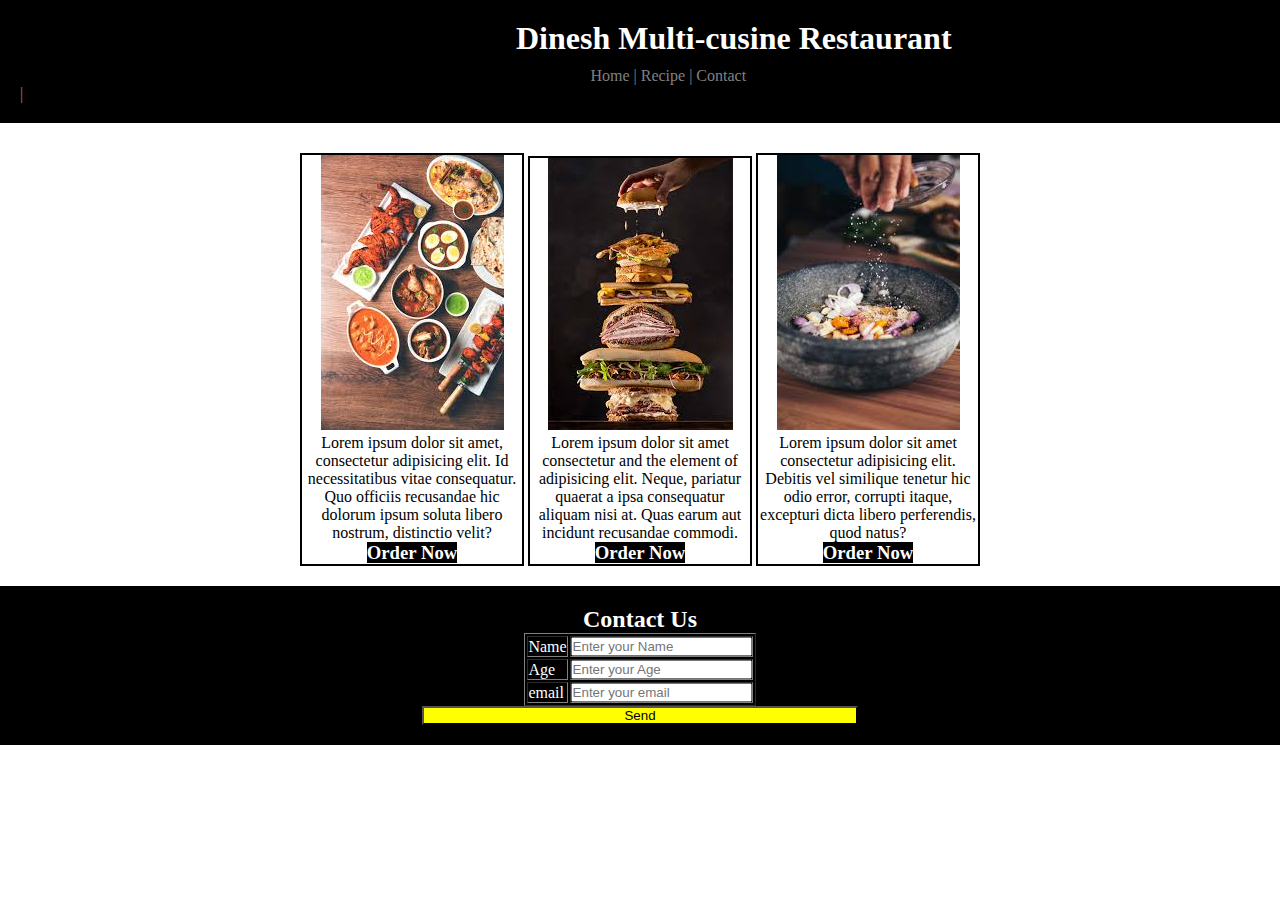
<file: index.html>
<!DOCTYPE html>
<html lang="en">
<head>
    <meta charset="UTF-8">
    <meta name="viewport" content="width=device-width, initial-scale=1.0">
    <title>Restaurent</title>
    <link rel="stylesheet" href="style.css">
</head>
<body>
    <div class="navbar">
        <nav>
            <h1>Dinesh Multi-cusine Restaurant</h1>
            <ul>
                <li>
                    Home |
                </li>
                <li>
                    Recipe |
                </li>
                <li>
                    Contact |
                </li>
            </ul>
        </nav>

    </div>
    <center>
    <div class="FoodItems">
        <div class="box">
            <img src="images.jpeg" alt="">
            Lorem ipsum dolor sit amet, consectetur adipisicing elit. Id necessitatibus vitae consequatur. Quo officiis recusandae hic dolorum ipsum soluta libero nostrum, distinctio velit?
            <br>
            <h3>Order Now</h3>
        </div>
        <div class="box1">
            <img src="Image.jpeg" alt="">
            Lorem ipsum dolor sit amet consectetur and the element of adipisicing elit. Neque, pariatur quaerat a ipsa consequatur aliquam nisi at. Quas earum aut incidunt recusandae commodi.
            <br>
            <h3>Order Now</h3>
        </div>
        <div class="box2">
            <img src="food.jpeg" alt="">
            Lorem ipsum dolor sit amet consectetur adipisicing elit. Debitis vel similique tenetur hic odio error, corrupti itaque, excepturi dicta libero perferendis, quod natus?
            <br>
            <h3>Order Now</h3>
        </div>
    </center>
    </div>

    <div class="contactus" >
        <center>
        <h2>Contact Us</h2>
        <table border="1" >
            <tr>
                <td>
                    Name
                </td>
                <td>
                    <input type="text" placeholder="Enter your Name">
                </td>
            </tr>

            <tr>
                <td>
                    Age
                </td>

                <td>
                    <input type="number" placeholder="Enter your Age">
                </td>
            </tr>

            <tr>
                <td>
                    email
                </td>
                <td>
                    <input type="email" placeholder="Enter your email">
                </td>
            </tr>
            

        </table>
       </center> 
       <center>
       <button style="padding-left: 200px; padding-right: 200px; background-color: yellow; color: black;">Send</button>
    </center>
    </div>
    
</body>
</html>
</file>
<file: style.css>
*{
    margin: 0px;
    padding: 0px;
}

.navbar{
    background-color: black;
    color: white;
    padding: 20px;;
    ul,li{
        display: inline;
    }

}

h1{
    margin-left: 40%;
    padding-bottom: 10px;
}
ul{
    /* margin-left: 48%; */
    padding: 46%;
    
}
li{
    color: gray;
    cursor: pointer;
    
}

.box{
    border-width: 2px;
    border-color: black;
    border-style: solid;
    display: inline-block;
    width: 220px;
    
    
}

.box:hover{
    background-color: black;
    color: white;
    
}

.box1{
    border-width: 2px;
    border-color: black;
    border-style: solid;
    display: inline-block;
    width: 220px;
}

.box1:hover{
    background-color: black;
    color: white;
    
}

.box2{
    border-width: 2px;
    border-color: black;
    border-style: solid;
    display: inline-block;
    width: 220px;
}
.box2:hover{
    background-color: black;
    color: white;
    
}

.FoodItems{
    margin-top: 30px;
}

h3{
        background-color: black;
        color: white;
        cursor: pointer;
        display: inline;
    }

  .contactus{
    margin-top: 20px;
    background-color: black;
    color: white     ;
    padding: 20px ;
  }
.table{
    padding: 20px;
}

.button{
    padding-left: 60%;
}
</file>
